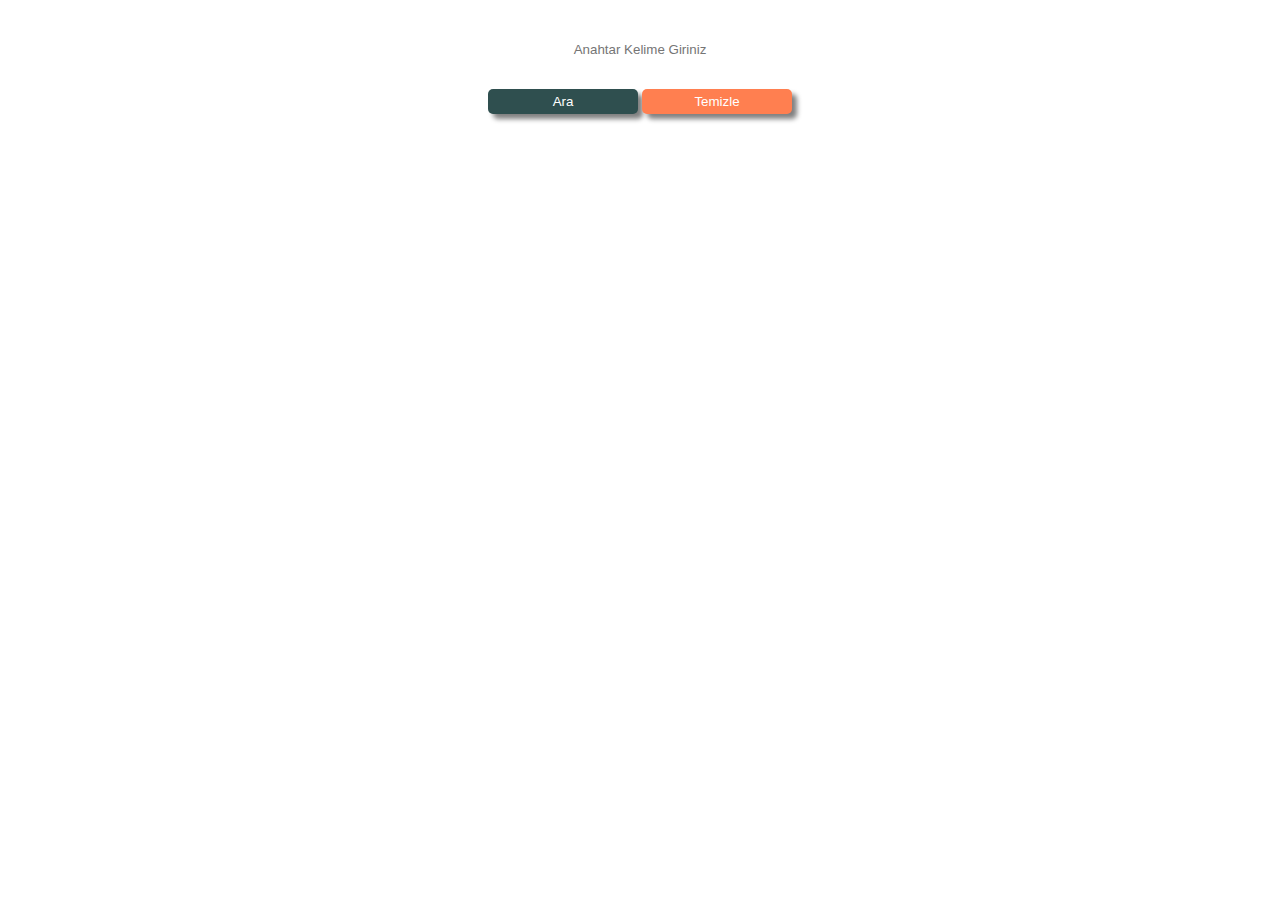
<file: index.html>
<!DOCTYPE html>
<html lang="en">
<head>
    <meta charset="UTF-8">
    <meta http-equiv="X-UA-Compatible" content="IE=edge">
    <meta name="viewport" content="width=device-width, initial-scale=1.0">
    <title>Document</title>
    <link rel="stylesheet" href="style.css">
</head>
<body>
    <div>
        <div class = "form-wrapper">
            <form id = "form" action="">
                <input id="searchInput" type="textbox" placeholder="Anahtar Kelime Giriniz">
                <div class="button-wrapper">
                    <button id = "search">Ara</button>
                    <button id = "clear">Temizle</button>
                </div>
            </form>
        </div>
        <div class = "images-wrapper">
            <!--Images-->
        </div>
    </div>
    <script src="script.js"></script>
</body>
</html>
</file>
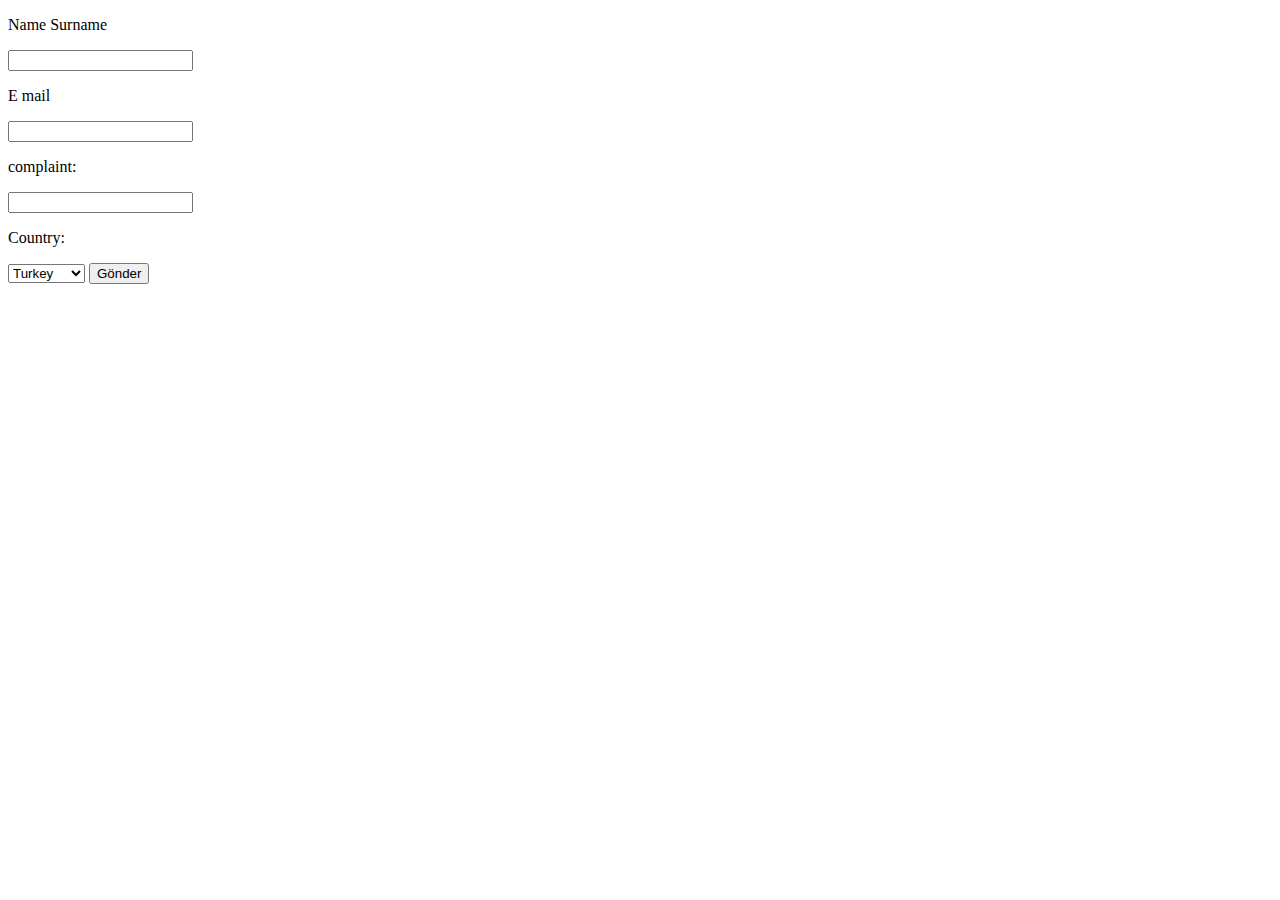
<file: project.html>
<!DOCTYPE html>
<html lang="en">
<head>
    <meta charset="UTF-8">
    <meta name="viewport" content="width=device-width, initial-scale=1.0">
    <title>Document</title>
    <link rel="stylesheet" href="style.css">
</head>
<body>
   <div class = "main">
        <div class = "mainInput">
            <p class = "text">Name Surname</p>
         <input type="textbox" id = "adsoyad">
            <p class = "text">E mail</p>
            <input type="textbox" id = "email">
            <p class = "text">complaint:</p>
            <input type="textbox" id = "sikayet">
            <p class = "text">Country:</p>
            <select id="country" name="country">
                <option value="australia">Turkey</option>
                <option value="canada">Germany</option>
                <option value="usa">USA</option>
                <option value="usa">Other</option>
              </select>
              <button id = "send">Gönder</button>
              
        </div>
        
   </div> 




    <script src="script.js"></script>
</body>
</html>
</file>
<file: style.css>
.form-wrapper{
    display: flex;
    flex-direction: column;
    width: 100%;
    height: 50%;
    margin: 20px 0px;
}
#form{
    display: flex;
    flex-direction: column;
    align-items: center;
}

#searchInput{
    width: 75%;
    height: 55px;
    border-radius: 3px;
    border: 1px solid #fff;
    text-align: center;
    color: brown;

}

#searchInput:hover{
    border-color: cadetblue;
}

.button-wrapper{
    margin: 10px 0px;

}

#search{
    width: 150px;
    border-radius: 5px;
    padding: 5px;
    background-color: darkslategray;
    color:white;
    box-shadow: 5px 5px 5px gray;
    border: none
}

#clear{
    width: 150px;
    border: none;

    border-radius: 5px;
    padding: 5px;
    background-color: coral;
    color:white;
    box-shadow: 5px 5px 5px gray;
}


.images-wrapper{
    display: flex;
    flex-direction: row;
    flex-wrap: wrap;
    justify-content: center;
}

.card{
    margin: 20px;
    border: 1px solid gray;
    padding: 15px;
    box-shadow: 2px 4px 5px gray;
}
</file>
